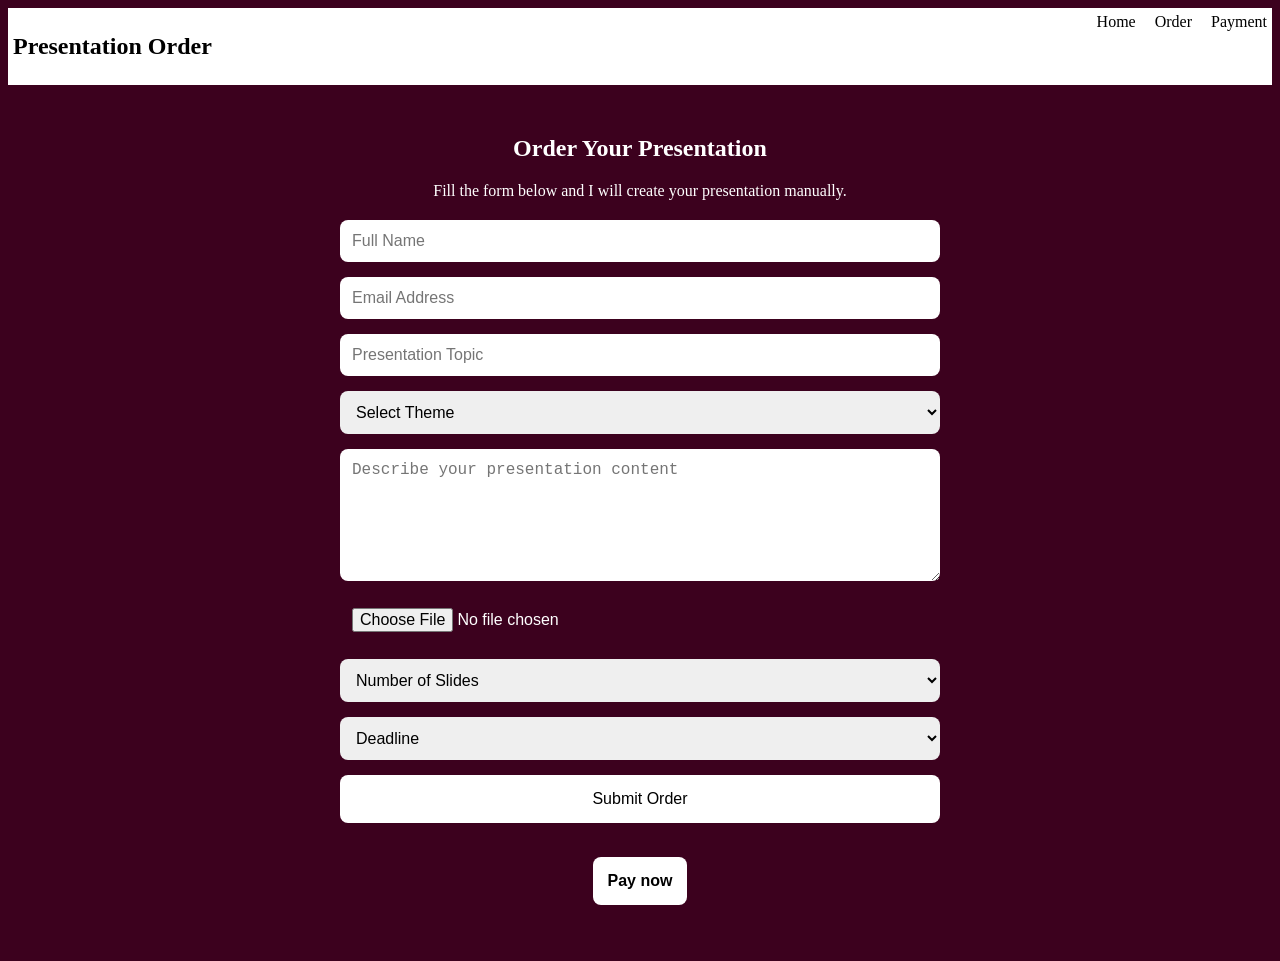
<file: Order.html>
<!DOCTYPE html>
<html lang="en">

<head>
    <meta charset="UTF-8">
    <meta name="viewport" content="width=device-width, initial-scale=1.0">
    <title>Order Presentation</title>
    <link rel="stylesheet" href="stylesheet.css">
</head>

<body>

    <nav>
        <h2>Presentation Order</h2>

        <div class="menu">
            <a href="index.html">Home</a>
            <a href="Order.html">Order</a>
            <a href="Payment.html">Payment</a>

        </div>

    </nav>

    <section class="order-container">

        <h1>Order Your Presentation</h1>
        <p>Fill the form below and I will create your presentation manually.</p>

        <form id="orderForm">

            <input type="text" placeholder="Full Name" required>

            <input type="email" placeholder="Email Address" required>

            <input type="text" placeholder="Presentation Topic" required>

            <select required>
                <option value="">Select Theme</option>
                <option>Professional</option>
                <option>Academic</option>
                <option>Business</option>
                <option>Creative</option>
            </select>

            <textarea placeholder="Describe your presentation content" rows="6" required></textarea>

            <input type="file" accept=".pdf">

            <select>
                <option value="">Number of Slides</option>
                <option>5</option>
                <option>10</option>
                <option>15</option>
                <option>20</option>
            </select>
            <select>
                <option value="">Deadline</option>
                <option>24 hours</option>
                <option>48 hours</option>
                <option>72 hours</option>
            </select>

            <button type="submit" id="submitBtn">Submit Order</button>

        </form>

        <p id="message"></p>

        <br>
        <div class="buttons">


            <a href="Payment.html"><button class="pay">Pay now</button></a>
        </div>
    </section>

    <script src="script.js"></script>
</body>

</html>
</file>
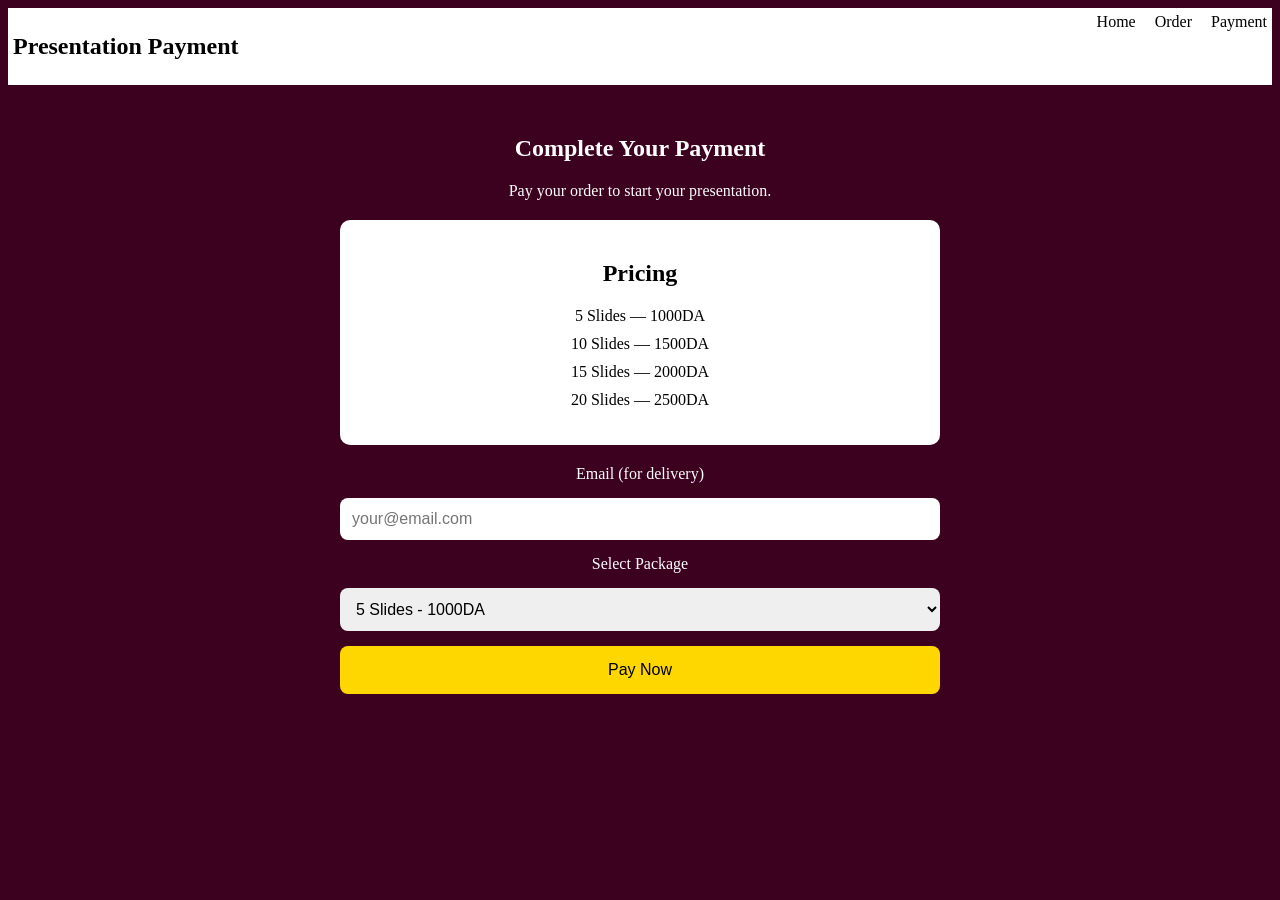
<file: Payment.html>
<!DOCTYPE html>
<html lang="en">

<head>
    <meta charset="UTF-8">
    <meta name="viewport" content="width=device-width, initial-scale=1.0">
    <title>Payment</title>
    <link rel="stylesheet" href="stylesheet.css">
</head>

<body>

    <nav>
        <h2>Presentation Payment</h2>
        <div class="menu">
            <a href="index.html">Home</a>
            <a href="Order.html">Order</a>
            <a href="Payment.html">Payment</a>

        </div>
    </nav>

    <section class="payment-container">

        <h1>Complete Your Payment</h1>
        <p>Pay your order to start your presentation.</p>

        <div class="price-box">
            <h2>Pricing</h2>
            <ul>
                <li>5 Slides — 1000DA</li>
                <li>10 Slides — 1500DA</li>
                <li>15 Slides — 2000DA</li>
                <li>20 Slides — 2500DA</li>
            </ul>
        </div>

        <div class="payment-box">

            <label>Email (for delivery)</label>
            <input type="email" id="email" placeholder="your@email.com">

            <label>Select Package</label>
            <select id="package">
                <option value="5">5 Slides - 1000DA</option>
                <option value="10">10 Slides -1500DA</option>
                <option value="15">15 Slides - 2000DA</option>
                <option value="20">20 Slides - 2500DA</option>
            </select>

            <button id="payBtn">Pay Now</button>

            <p id="status"></p>

        </div>

    </section>

    <script src="payment.js"></script>
</body>

</html>
</file>
<file: stylesheet.css>
body {
    background: #3c011e;
    color: white;
    text-align: center;
}

.profile-pic {
    width: 200px;
    height: 200px;
    border-radius: 50%;
    object-fit: cover;
    justify-content: center;
}

.menu a {
    margin-left: 15px;
    text-decoration: none;
    color: black;
}

.buttons {
    display: flex;
    justify-content: center;
    gap: 15px;
}

.buttons:hover {
    transform: translateY(-5px);
}

button {
    padding: 15px 30px;
    border: none;
    border-radius: 8px;
    cursor: pointer;
    font-size: 1rem;
    justify-content: center
}

#orderBtn {
    background: #ffffff;
    color: rgb(0, 0, 0);
    font-weight: bold;
}

.secondary {
    background: transparent;
    border: 2px solid white;
    color: rgb(255, 255, 255);
    font-weight: bold;
}

.pay {
    background: white;
    color: rgb(0, 0, 0);
    font-weight: bold;
}

nav {
    display: flex;
    justify-content: space-between;
    padding: 5px;
    background: white;
}

nav h2 {
    color: black;
}

.index-image img {
    width: 500px;
    max-width: 100%;
}

.order-container {
    max-width: 600px;
    margin: 50px auto;
    text-align: center;
}

form {
    display: flex;
    flex-direction: column;
    gap: 15px;
    margin-top: 20px;
}

input,
select,
textarea {
    padding: 12px;
    border-radius: 8px;
    border: none;
    outline: none;
    font-size: 1rem;
}

button {
    padding: 15px;
    background: white;
    color: black;
    border: none;
    border-radius: 8px;
    cursor: pointer;
    font-size: 1rem;
}

button:hover {
    background: #ddd;
}

.payment-container {
    max-width: 600px;
    margin: 50px auto;
    text-align: center;
}

.price-box {
    background: white;
    color: black;
    padding: 20px;
    border-radius: 10px;
    margin: 20px 0;
}

.price-box ul {
    list-style: none;
    padding: 0;
}

.price-box li {
    margin: 10px 0;
}

.payment-box {
    display: flex;
    flex-direction: column;
    gap: 15px;
}

.payment-box input,
.payment-box select {
    padding: 12px;
    border-radius: 8px;
    border: none;
}

#payBtn {
    padding: 15px;
    background: gold;
    border: none;
    border-radius: 8px;
    cursor: pointer;
    font-size: 1rem;
}

#payBtn:hover {
    background: orange;
}
</file>
